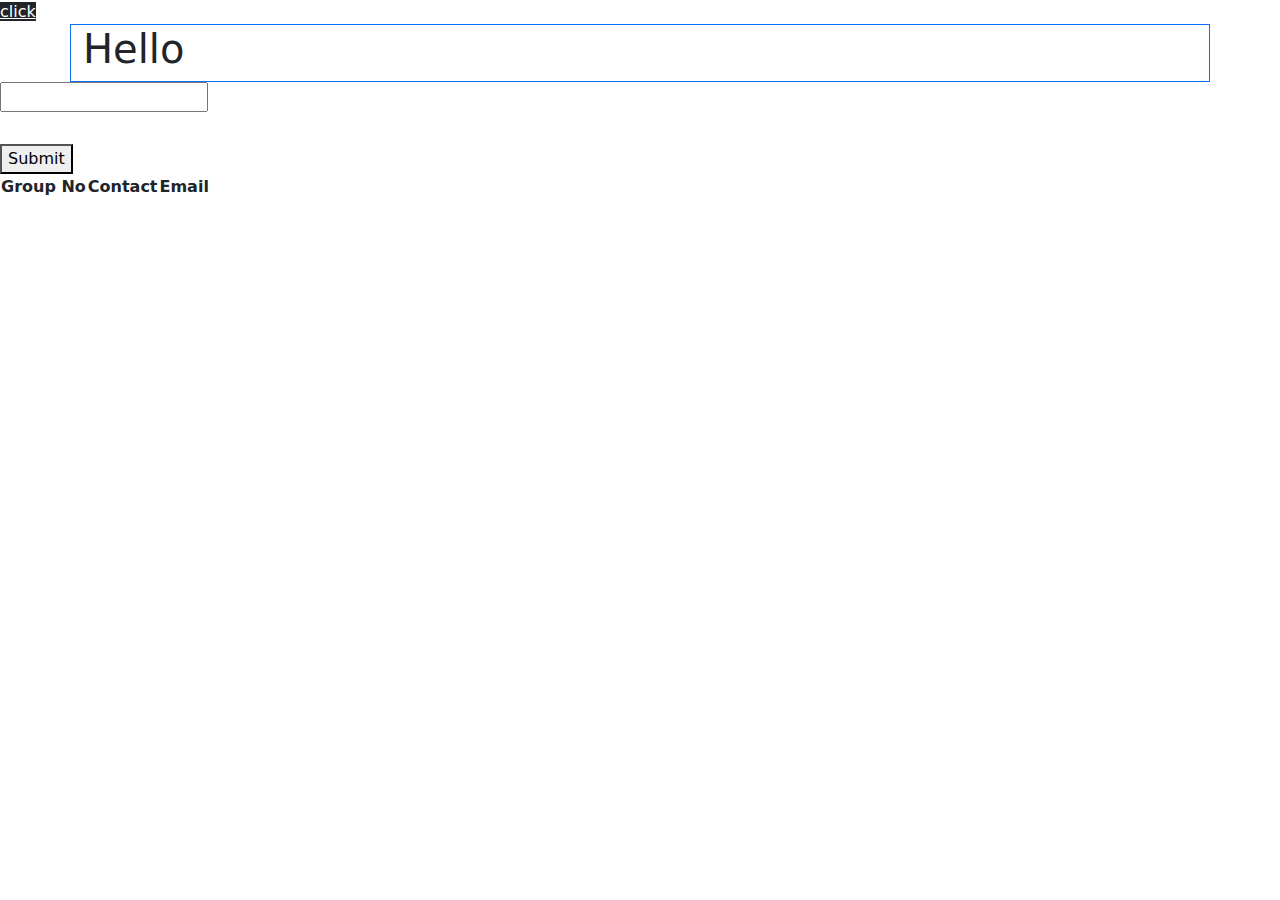
<file: index.html>
<!DOCTYPE html>
<html lang="en">

<head>
    <meta charset="UTF-8">
    <meta http-equiv="X-UA-Compatible" content="IE=edge">
    <meta name="viewport" content="width=device-width, initial-scale=1.0">
    <title>Document</title>
    <link rel="stylesheet" href="style.css">
    <link rel="stylesheet" href="/Bootstrap.min.css">
    <script src="/Bootstrap bundle.min.js"></script>
</head>
<a href="" class="btn-light justify-content-xxl-between btn-dark">click</a>
<div class="container border-primary border 5">
    <h1 class="btn-toolbar">Hello</h1>
</div>
<input type="text" name="" id="int-pt">
<h2></h2>
<br>
<button onclick="fn()">Submit</button>
<table class="tab-content table-hover">

    <tr>
        <th>Group No</th>
        <th>Contact</th>
        <th>Email</th>
    </tr>
    <tr>
        <td id="tab-data"></td>
        <td></td>
        <td></td>
    </tr>

</table>

<body>


</body>

</html>
</file>
<file: style.css>
/* td,
th {
    border: solid;
    background-color: burlywood;
    padding: 15px;
}

table {
    border-collapse: collapse;
} */
</file>
